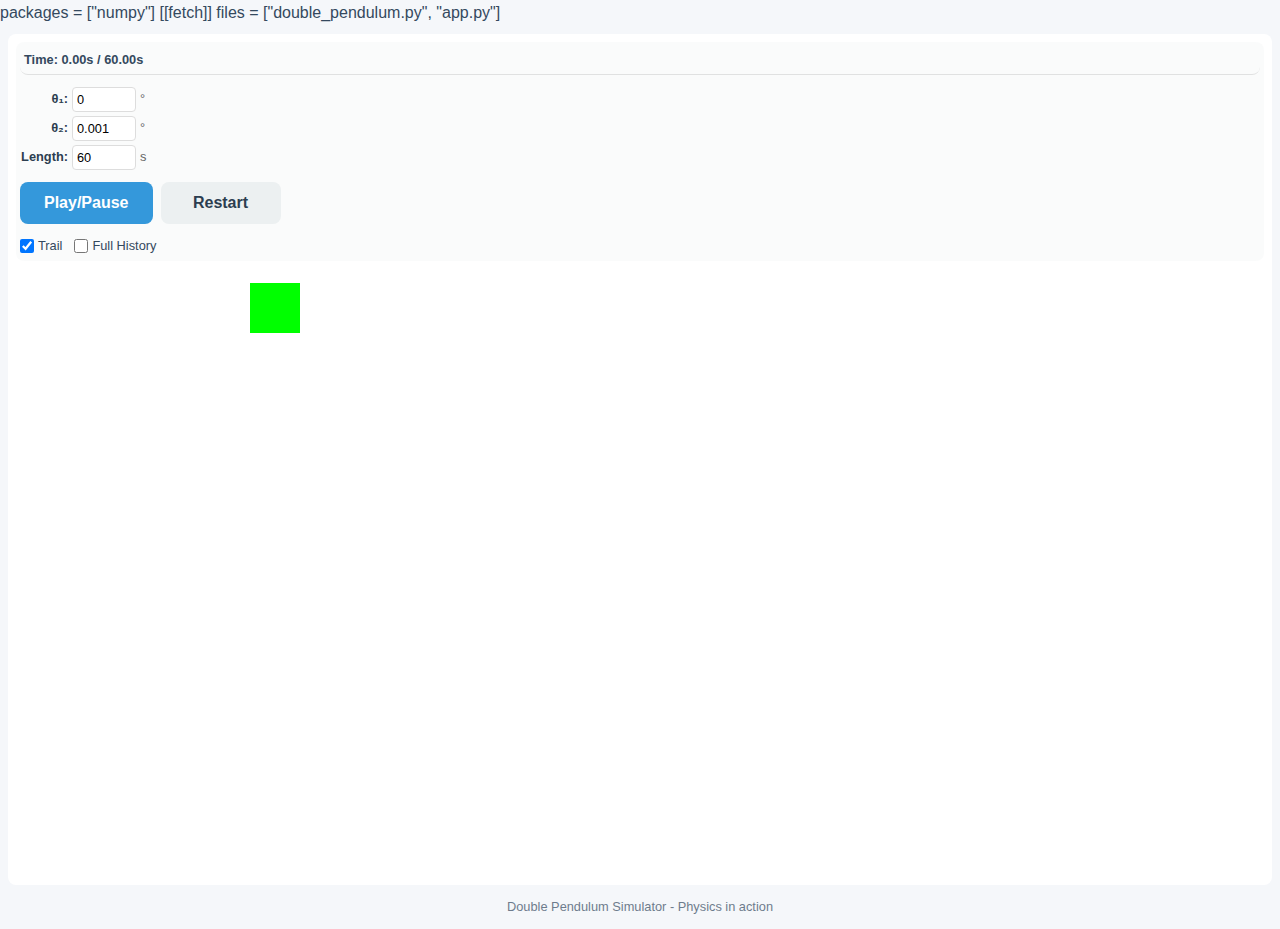
<file: index.html>
<!DOCTYPE html>
<html lang="en">
<head>
    <meta charset="UTF-8">
    <meta name="viewport" content="width=device-width, initial-scale=1.0">
    <title>Double Pendulum Simulator</title>
    
    <!-- PyScript - Using specific version instead of latest -->
    <link rel="stylesheet" href="https://pyscript.net/releases/2023.03.1/pyscript.css" />
    <script defer src="https://pyscript.net/releases/2023.03.1/pyscript.js"></script>
    
    <!-- Custom Styles -->
    <link rel="stylesheet" href="style.css">
    
    <!-- PyScript configuration -->
    <py-config>
        packages = ["numpy"]
        [[fetch]]
        files = ["double_pendulum.py", "app.py"]
    </py-config>
    
    <script>
        // Add a simple JavaScript function to check if PyScript is loaded
        window.addEventListener('DOMContentLoaded', (event) => {
            console.log('DOM fully loaded');
            
            // Check if canvas element exists
            const canvas = document.getElementById('pendulum-canvas');
            if (canvas) {
                console.log('Canvas element found:', canvas);
                try {
                    const ctx = canvas.getContext('2d');
                    console.log('Canvas context obtained:', ctx);
                    
                    // Draw a simple shape to verify canvas works
                    ctx.fillStyle = '#00FF00';
                    ctx.fillRect(10, 10, 50, 50);
                    console.log('Test rectangle drawn on canvas');
                } catch (e) {
                    console.error('Error accessing canvas context:', e);
                }
            } else {
                console.error('Canvas element not found!');
            }
            
            // Check if PyScript loaded every second
            let checkCount = 0;
            const checkInterval = setInterval(() => {
                checkCount++;
                console.log(`Checking PyScript (attempt ${checkCount})...`);
                
                if (window.pyscript && window.pyscript.interpreter) {
                    console.log("PyScript interpreter detected!");
                    clearInterval(checkInterval);
                }
                
                if (checkCount > 30) {  // Increased timeout to 30 seconds
                    console.log("PyScript check timed out");
                    clearInterval(checkInterval);
                    document.getElementById('debug-output').innerHTML += 
                        '<p class="error">PyScript loading timed out. Try refreshing the page or using a different browser.</p>';
                }
            }, 1000);
        });
    </script>
</head>
<body>
    <div class="container embedded">
        <div class="simulator">
            <div class="compact-layout">
                <div class="vertical-controls">
                    <div class="info">
                        <div id="time-display">Time: 0.00s / 60.00s</div>
                    </div>
                    
                    <div class="stacked-inputs">
                        <div class="compact-group">
                            <label for="theta1">θ₁:</label>
                            <input type="number" id="theta1" value="0" min="-180" max="180" class="small-input">
                            <span class="small-unit">°</span>
                        </div>
                        
                        <div class="compact-group">
                            <label for="theta2">θ₂:</label>
                            <input type="number" id="theta2" value="0.001" min="-180" max="180" step="0.001" class="small-input">
                            <span class="small-unit">°</span>
                        </div>
                        
                        <div class="compact-group">
                            <label for="simulation-length">Length:</label>
                            <input type="number" id="simulation-length" value="60" min="1" max="300" class="small-input">
                            <span class="small-unit">s</span>
                        </div>
                    </div>
                    
                    <div class="compact-buttons">
                        <button id="play-button" class="button primary small-button">Play/Pause</button>
                        <button id="restart-button" class="button secondary small-button">Restart</button>
                        <div id="restart-notice" style="display: none;" class="notice small-notice">Restart to apply</div>
                    </div>
                    
                    <div class="compact-checkboxes">
                        <div class="control-group checkbox compact-checkbox">
                            <input type="checkbox" id="show-trail" checked>
                            <label for="show-trail">Trail</label>
                        </div>
                        
                        <div class="control-group checkbox compact-checkbox" id="full-trail-container">
                            <input type="checkbox" id="keep-full-trail">
                            <label for="keep-full-trail">Full History</label>
                        </div>
                    </div>
                </div>
                
                <div class="canvas-container">
                    <canvas id="pendulum-canvas" width="800" height="600"></canvas>
                </div>
            </div>
        </div>
        
        <footer class="compact-footer">
            <p>Double Pendulum Simulator - Physics in action</p>
        </footer>
    </div>
    
    <!-- Main Python script -->
    <py-script src="app.py"></py-script>
</body>
</html>
</file>
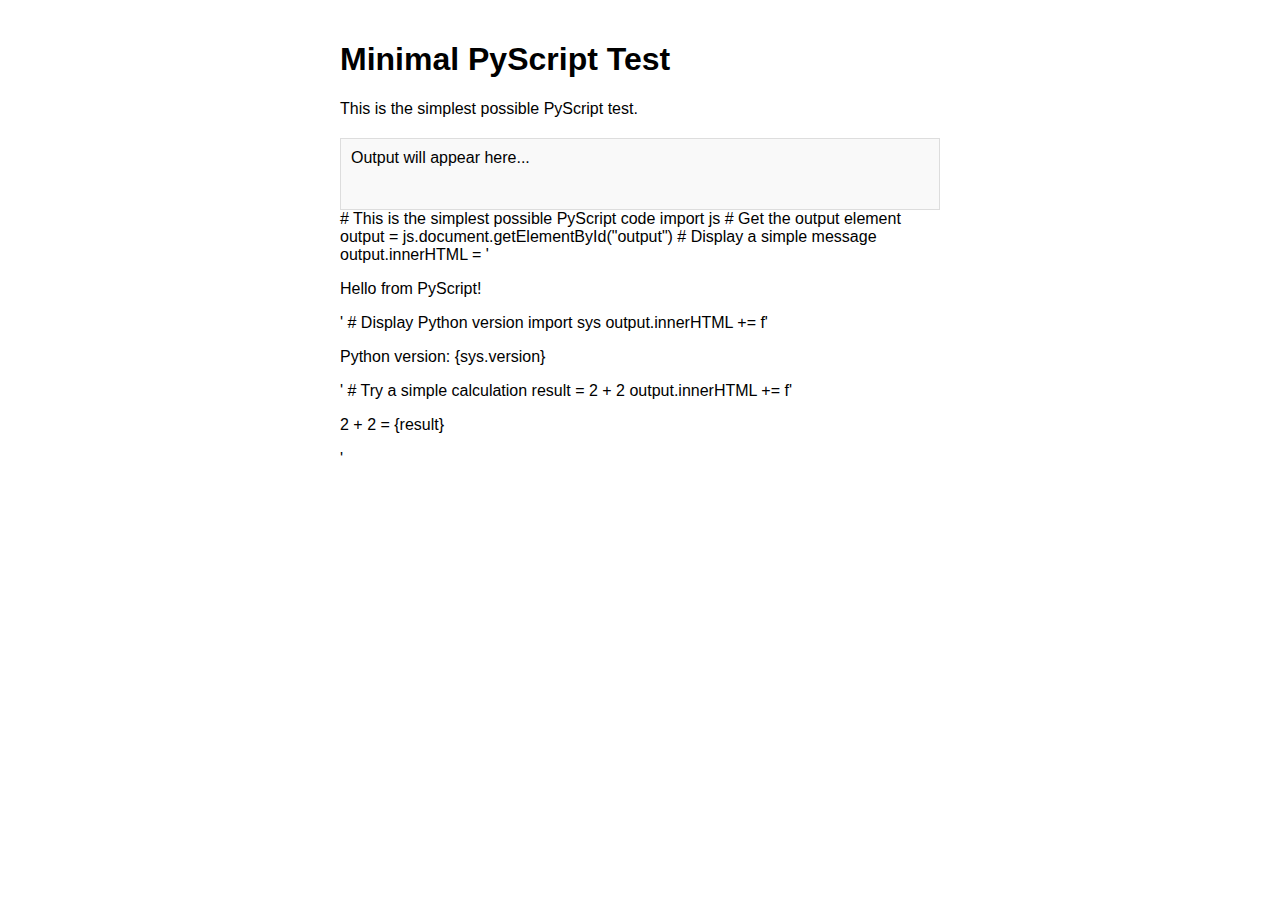
<file: minimal-test.html>
<!DOCTYPE html>
<html lang="en">
<head>
    <meta charset="UTF-8">
    <meta name="viewport" content="width=device-width, initial-scale=1.0">
    <title>Minimal PyScript Test</title>
    
    <!-- Using a specific PyScript version -->
    <link rel="stylesheet" href="https://pyscript.net/releases/2023.03.1/pyscript.css" />
    <script defer src="https://pyscript.net/releases/2023.03.1/pyscript.js"></script>
    
    <style>
        body {
            font-family: Arial, sans-serif;
            max-width: 600px;
            margin: 0 auto;
            padding: 20px;
        }
        #output {
            border: 1px solid #ddd;
            padding: 10px;
            margin-top: 20px;
            background-color: #f9f9f9;
            min-height: 50px;
        }
    </style>
</head>
<body>
    <h1>Minimal PyScript Test</h1>
    <p>This is the simplest possible PyScript test.</p>
    
    <div id="output">Output will appear here...</div>
    
    <py-script>
# This is the simplest possible PyScript code
import js

# Get the output element
output = js.document.getElementById("output")

# Display a simple message
output.innerHTML = '<p>Hello from PyScript!</p>'

# Display Python version
import sys
output.innerHTML += f'<p>Python version: {sys.version}</p>'

# Try a simple calculation
result = 2 + 2
output.innerHTML += f'<p>2 + 2 = {result}</p>'
    </py-script>
</body>
</html>
</file>
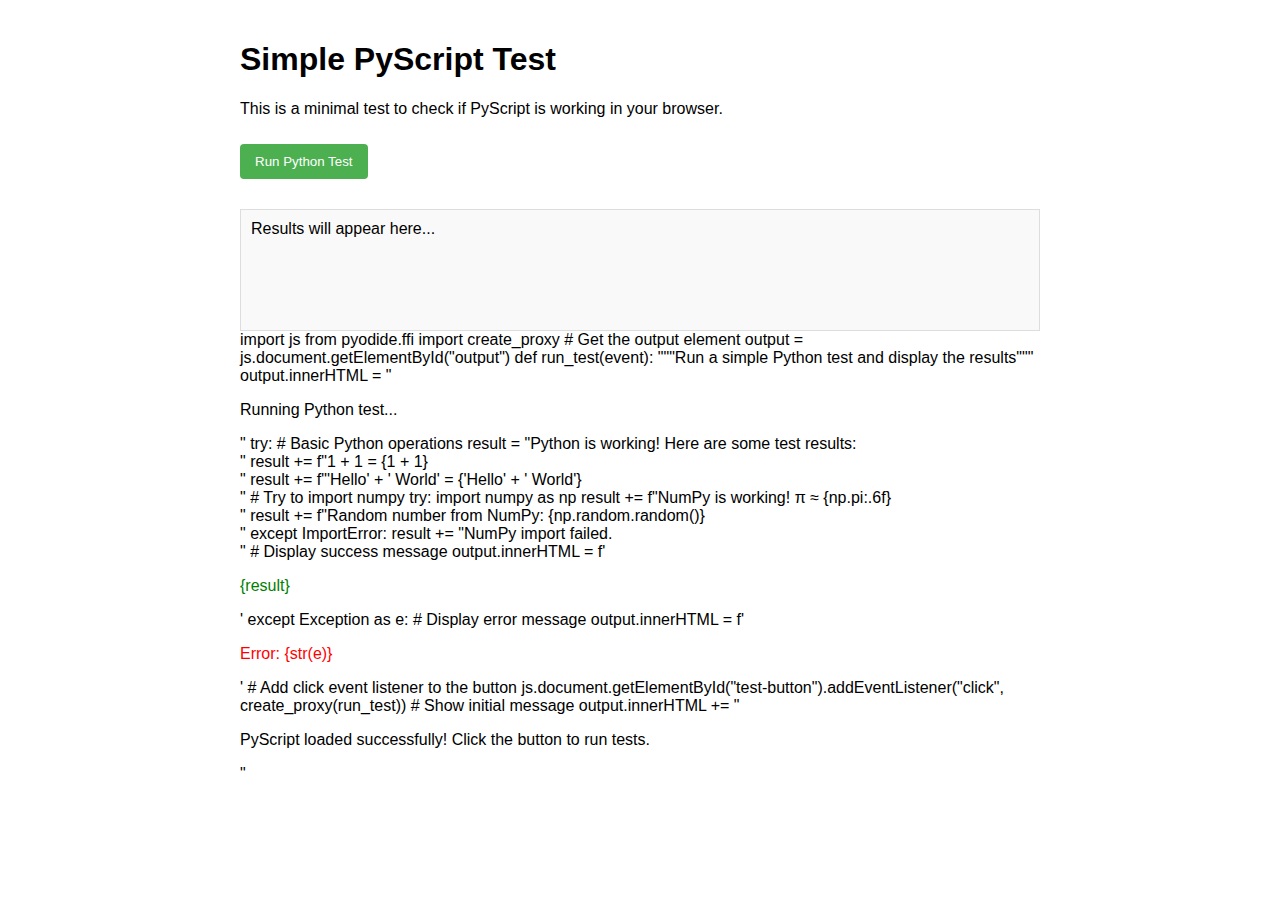
<file: simple-test.html>
<!DOCTYPE html>
<html lang="en">
<head>
    <meta charset="UTF-8">
    <meta name="viewport" content="width=device-width, initial-scale=1.0">
    <title>Simple PyScript Test</title>
    
    <!-- Using a specific PyScript version -->
    <link rel="stylesheet" href="https://pyscript.net/releases/2023.03.1/pyscript.css" />
    <script defer src="https://pyscript.net/releases/2023.03.1/pyscript.js"></script>
    
    <style>
        body {
            font-family: Arial, sans-serif;
            max-width: 800px;
            margin: 0 auto;
            padding: 20px;
        }
        #output {
            border: 1px solid #ddd;
            padding: 10px;
            margin-top: 20px;
            background-color: #f9f9f9;
            min-height: 100px;
        }
        button {
            padding: 10px 15px;
            margin: 10px 0;
            background-color: #4CAF50;
            color: white;
            border: none;
            border-radius: 4px;
            cursor: pointer;
        }
    </style>
</head>
<body>
    <h1>Simple PyScript Test</h1>
    <p>This is a minimal test to check if PyScript is working in your browser.</p>
    
    <button id="test-button">Run Python Test</button>
    <div id="output">Results will appear here...</div>
    
    <py-script>
import js
from pyodide.ffi import create_proxy

# Get the output element
output = js.document.getElementById("output")

def run_test(event):
    """Run a simple Python test and display the results"""
    output.innerHTML = "<p>Running Python test...</p>"
    
    try:
        # Basic Python operations
        result = "Python is working! Here are some test results:<br>"
        result += f"1 + 1 = {1 + 1}<br>"
        result += f"'Hello' + ' World' = {'Hello' + ' World'}<br>"
        
        # Try to import numpy
        try:
            import numpy as np
            result += f"NumPy is working! π ≈ {np.pi:.6f}<br>"
            result += f"Random number from NumPy: {np.random.random()}<br>"
        except ImportError:
            result += "NumPy import failed.<br>"
        
        # Display success message
        output.innerHTML = f'<p style="color: green;">{result}</p>'
        
    except Exception as e:
        # Display error message
        output.innerHTML = f'<p style="color: red;">Error: {str(e)}</p>'

# Add click event listener to the button
js.document.getElementById("test-button").addEventListener("click", create_proxy(run_test))

# Show initial message
output.innerHTML += "<p>PyScript loaded successfully! Click the button to run tests.</p>"
    </py-script>
</body>
</html>
</file>
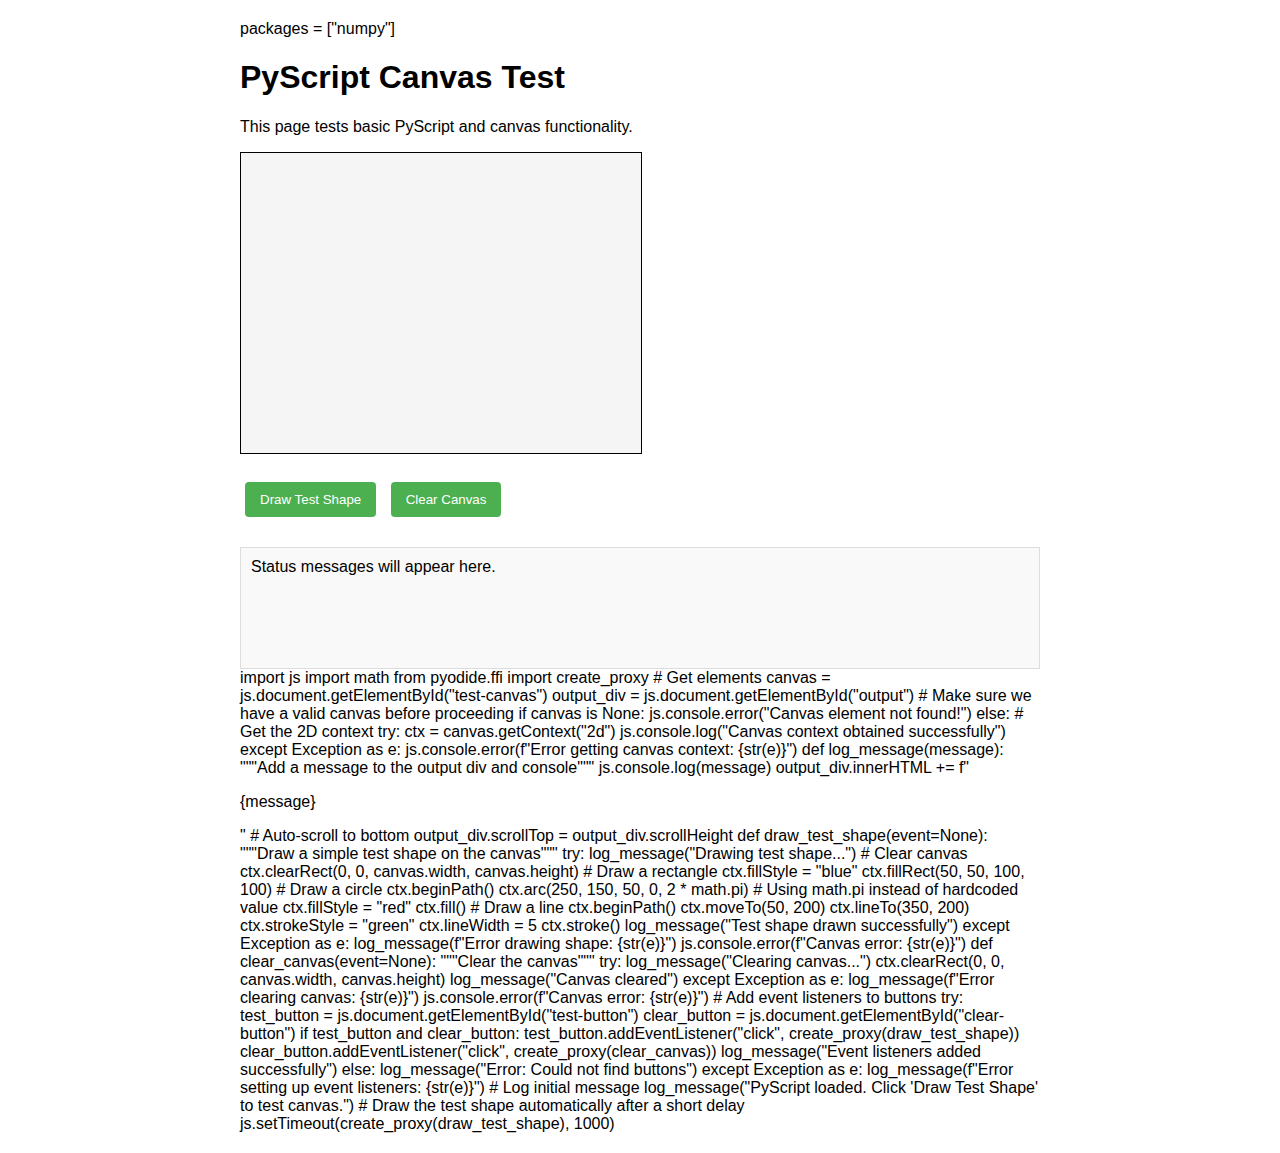
<file: test.html>
<!DOCTYPE html>
<html lang="en">
<head>
    <meta charset="UTF-8">
    <meta name="viewport" content="width=device-width, initial-scale=1.0">
    <title>PyScript Canvas Test</title>
    
    <!-- PyScript - Using specific version instead of latest -->
    <link rel="stylesheet" href="https://pyscript.net/releases/2023.03.1/pyscript.css" />
    <script defer src="https://pyscript.net/releases/2023.03.1/pyscript.js"></script>
    
    <style>
        body {
            font-family: Arial, sans-serif;
            max-width: 800px;
            margin: 0 auto;
            padding: 20px;
        }
        canvas {
            border: 1px solid #000;
            background-color: #f5f5f5;
            display: block; /* Ensure proper display */
        }
        button {
            padding: 10px 15px;
            margin: 10px 5px;
            background-color: #4CAF50;
            color: white;
            border: none;
            border-radius: 4px;
            cursor: pointer;
        }
        button:hover {
            background-color: #45a049;
        }
        #output {
            border: 1px solid #ddd;
            padding: 10px;
            margin-top: 20px;
            background-color: #f9f9f9;
            min-height: 100px;
            overflow-y: auto; /* Add scrolling for many messages */
            max-height: 300px;
        }
    </style>
    
    <!-- PyScript configuration -->
    <py-config>
        packages = ["numpy"]
    </py-config>
</head>
<body>
    <h1>PyScript Canvas Test</h1>
    <p>This page tests basic PyScript and canvas functionality.</p>
    
    <canvas id="test-canvas" width="400" height="300"></canvas>
    <br>
    <button id="test-button">Draw Test Shape</button>
    <button id="clear-button">Clear Canvas</button>
    
    <div id="output">Status messages will appear here.</div>
    
    <py-script>
import js
import math
from pyodide.ffi import create_proxy

# Get elements
canvas = js.document.getElementById("test-canvas")
output_div = js.document.getElementById("output")

# Make sure we have a valid canvas before proceeding
if canvas is None:
    js.console.error("Canvas element not found!")
else:
    # Get the 2D context
    try:
        ctx = canvas.getContext("2d")
        js.console.log("Canvas context obtained successfully")
    except Exception as e:
        js.console.error(f"Error getting canvas context: {str(e)}")

def log_message(message):
    """Add a message to the output div and console"""
    js.console.log(message)
    output_div.innerHTML += f"<p>{message}</p>"
    # Auto-scroll to bottom
    output_div.scrollTop = output_div.scrollHeight

def draw_test_shape(event=None):
    """Draw a simple test shape on the canvas"""
    try:
        log_message("Drawing test shape...")
        
        # Clear canvas
        ctx.clearRect(0, 0, canvas.width, canvas.height)
        
        # Draw a rectangle
        ctx.fillStyle = "blue"
        ctx.fillRect(50, 50, 100, 100)
        
        # Draw a circle
        ctx.beginPath()
        ctx.arc(250, 150, 50, 0, 2 * math.pi)  # Using math.pi instead of hardcoded value
        ctx.fillStyle = "red"
        ctx.fill()
        
        # Draw a line
        ctx.beginPath()
        ctx.moveTo(50, 200)
        ctx.lineTo(350, 200)
        ctx.strokeStyle = "green"
        ctx.lineWidth = 5
        ctx.stroke()
        
        log_message("Test shape drawn successfully")
    except Exception as e:
        log_message(f"Error drawing shape: {str(e)}")
        js.console.error(f"Canvas error: {str(e)}")

def clear_canvas(event=None):
    """Clear the canvas"""
    try:
        log_message("Clearing canvas...")
        ctx.clearRect(0, 0, canvas.width, canvas.height)
        log_message("Canvas cleared")
    except Exception as e:
        log_message(f"Error clearing canvas: {str(e)}")
        js.console.error(f"Canvas error: {str(e)}")

# Add event listeners to buttons
try:
    test_button = js.document.getElementById("test-button")
    clear_button = js.document.getElementById("clear-button")
    
    if test_button and clear_button:
        test_button.addEventListener("click", create_proxy(draw_test_shape))
        clear_button.addEventListener("click", create_proxy(clear_canvas))
        log_message("Event listeners added successfully")
    else:
        log_message("Error: Could not find buttons")
except Exception as e:
    log_message(f"Error setting up event listeners: {str(e)}")

# Log initial message
log_message("PyScript loaded. Click 'Draw Test Shape' to test canvas.")

# Draw the test shape automatically after a short delay
js.setTimeout(create_proxy(draw_test_shape), 1000)
    </py-script>
</body>
</html>
</file>
<file: style.css>
/* Global Styles */
:root {
    --primary-color: #3498db;
    --secondary-color: #2c3e50;
    --accent-color: #e74c3c;
    --background-color: #f5f7fa;
    --text-color: #34495e;
    --border-radius: 8px;
    --box-shadow: 0 4px 6px rgba(0, 0, 0, 0.1);
    --transition: all 0.3s ease;
}

* {
    margin: 0;
    padding: 0;
    box-sizing: border-box;
}

body {
    font-family: 'Segoe UI', Tahoma, Geneva, Verdana, sans-serif;
    background-color: var(--background-color);
    color: var(--text-color);
    line-height: 1.6;
}

.container {
    max-width: 1200px;
    margin: 0 auto;
    padding: 2rem;
}

/* Embedded Container Styles */
.container.embedded {
    max-width: 100%;
    padding: 0.5rem;
    margin: 0;
}

/* Header Styles */
header {
    text-align: center;
    margin-bottom: 2rem;
}

header h1 {
    color: var(--secondary-color);
    margin-bottom: 0.5rem;
    font-size: 2.5rem;
}

header p {
    color: var(--text-color);
    font-size: 1.2rem;
    opacity: 0.8;
}

/* Simulator Container */
.simulator {
    display: flex;
    flex-direction: column;
    gap: 1.5rem;
    background-color: white;
    border-radius: var(--border-radius);
    box-shadow: var(--box-shadow);
    padding: 2rem;
    margin-bottom: 2rem;
}

/* Embedded Simulator Style */
.container.embedded .simulator {
    padding: 0.5rem;
    margin-bottom: 0.5rem;
    gap: 0.5rem;
    box-shadow: none;
}

/* Compact Layout */
.compact-layout {
    display: flex;
    flex-direction: column;
    gap: 0.5rem;
}

/* Vertical Controls */
.vertical-controls {
    display: flex;
    flex-direction: column;
    gap: 0.5rem;
    padding: 0.25rem;
    background-color: rgba(248, 249, 250, 0.7);
    border-radius: var(--border-radius);
}

/* Stacked Inputs Section */
.stacked-inputs {
    display: flex;
    flex-direction: column;
    gap: 0.25rem;
    width: 100%;
}

.compact-group {
    display: flex;
    align-items: center;
    gap: 0.25rem;
}

.compact-group label {
    font-size: 0.8rem;
    font-weight: 600;
    color: var(--secondary-color);
    min-width: 3rem;
    text-align: right;
}

.small-input {
    width: 4rem;
    padding: 0.25rem;
    font-size: 0.8rem;
    border: 1px solid #ddd;
    border-radius: 4px;
}

.small-unit {
    font-size: 0.8rem;
    color: #666;
}

/* Compact Buttons */
.compact-buttons {
    display: flex;
    gap: 0.5rem;
    align-items: center;
    width: 100%;
    justify-content: flex-start;
    margin: 0.25rem 0;
}

.small-button {
    padding: 0.25rem 0.5rem;
    font-size: 0.8rem;
    min-width: unset;
}

.small-notice {
    font-size: 0.7rem;
    padding: 0.1rem 0.25rem;
}

/* Compact Checkboxes */
.compact-checkboxes {
    display: flex;
    flex-direction: row;
    gap: 0.75rem;
    width: 100%;
    align-items: center;
}

.compact-checkbox {
    margin: 0;
    padding: 0;
    display: flex;
    align-items: center;
}

.compact-checkbox label {
    font-size: 0.8rem;
    margin-left: 0.25rem;
}

.compact-checkbox input[type="checkbox"] {
    width: 14px;
    height: 14px;
    margin: 0;
}

/* Info Section */
.info {
    background-color: #f8f9fa;
    padding: 1rem;
    border-radius: var(--border-radius);
    text-align: center;
    font-weight: 600;
}

/* Embedded Info Style */
.container.embedded .info {
    padding: 0.25rem;
    font-size: 0.8rem;
    background-color: transparent;
    width: 100%;
    text-align: left;
    border-bottom: 1px solid rgba(0, 0, 0, 0.1);
    margin-bottom: 0.25rem;
}

/* Restart Notice */
.notice {
    color: #e74c3c;
    font-weight: bold;
    padding: 5px 10px;
    border-radius: var(--border-radius);
    margin-left: 10px;
    animation: fadeIn 0.5s;
}

.notice.flash {
    animation: flash 1s;
}

@keyframes flash {
    0%, 100% { background-color: transparent; }
    50% { background-color: rgba(231, 76, 60, 0.2); }
}

@keyframes fadeIn {
    from { opacity: 0; }
    to { opacity: 1; }
}

/* Canvas Container */
.canvas-container {
    width: 100%;
    display: flex;
    justify-content: center;
    background-color: #f8f9fa;
    border-radius: var(--border-radius);
    overflow: hidden;
    margin-bottom: 1.5rem;
}

/* Embedded Canvas Container */
.container.embedded .canvas-container {
    margin-bottom: 0.25rem;
    margin-top: 0.25rem;
    background-color: transparent;
}

#pendulum-canvas {
    border-radius: var(--border-radius);
    max-width: 100%;
    height: auto;
    background-color: white;
    border: 1px solid #ddd;
    display: block; /* Ensure the canvas is displayed as block */
}

.container.embedded #pendulum-canvas {
    border: none;
}

/* Debug Container */
.debug-container {
    background-color: #fff3f3;
    border: 1px solid #e74c3c;
    border-radius: var(--border-radius);
    padding: 1rem;
    margin-top: 1rem;
    font-family: monospace;
}

.debug-container h3 {
    color: var(--accent-color);
    margin-bottom: 0.5rem;
}

.debug-container p {
    margin-bottom: 1rem;
}

.debug-container .error {
    color: #e74c3c;
    font-weight: bold;
}

.debug-tip {
    background-color: #f0f8ff;
    border-left: 4px solid #3498db;
    padding: 0.5rem 1rem;
    margin: 1rem 0;
    font-family: sans-serif;
}

.debug-buttons {
    margin: 1rem 0;
    display: flex;
    gap: 0.5rem;
    flex-wrap: wrap;
}

.debug-buttons button {
    margin: 0;
}

/* Footer Styles */
footer {
    text-align: center;
    padding: 1rem;
    color: var(--text-color);
    opacity: 0.7;
}

.compact-footer {
    padding: 0.25rem;
    font-size: 0.8rem;
}

/* Responsive Adjustments */
@media (max-width: 768px) {
    .container {
        padding: 1rem;
    }
    
    .simulator {
        padding: 1.5rem;
    }
    
    .controls {
        grid-template-columns: 1fr;
    }
    
    .buttons {
        flex-direction: column;
    }
    
    .button {
        width: 100%;
    }
    
    .canvas-container {
        height: auto;
    }
    
    #pendulum-canvas {
        width: 100%;
        height: auto;
    }
}

/* PyScript Adjustments */
py-terminal, py-repl {
    display: none;
}

.py-error {
    background-color: #fff3f3;
    color: #e74c3c;
    padding: 1rem;
    border-radius: var(--border-radius);
    margin: 1rem 0;
    font-family: monospace;
    white-space: pre-wrap;
}

/* Create a separate class for checkboxes that need to be on their own lines */
.control-group.checkbox.full-line {
    display: flex;
    width: 100%;
}

/* Button Styles */
.button {
    padding: 0.75rem 1.5rem;
    border: none;
    border-radius: var(--border-radius);
    font-size: 1rem;
    font-weight: 600;
    cursor: pointer;
    transition: var(--transition);
    min-width: 120px;
    text-align: center;
}

.button.primary {
    background-color: var(--primary-color);
    color: white;
}

.button.primary:hover {
    background-color: #2980b9;
}

.button.secondary {
    background-color: #ecf0f1;
    color: var(--secondary-color);
}

.button.secondary:hover {
    background-color: #dfe6e9;
}
</file>
